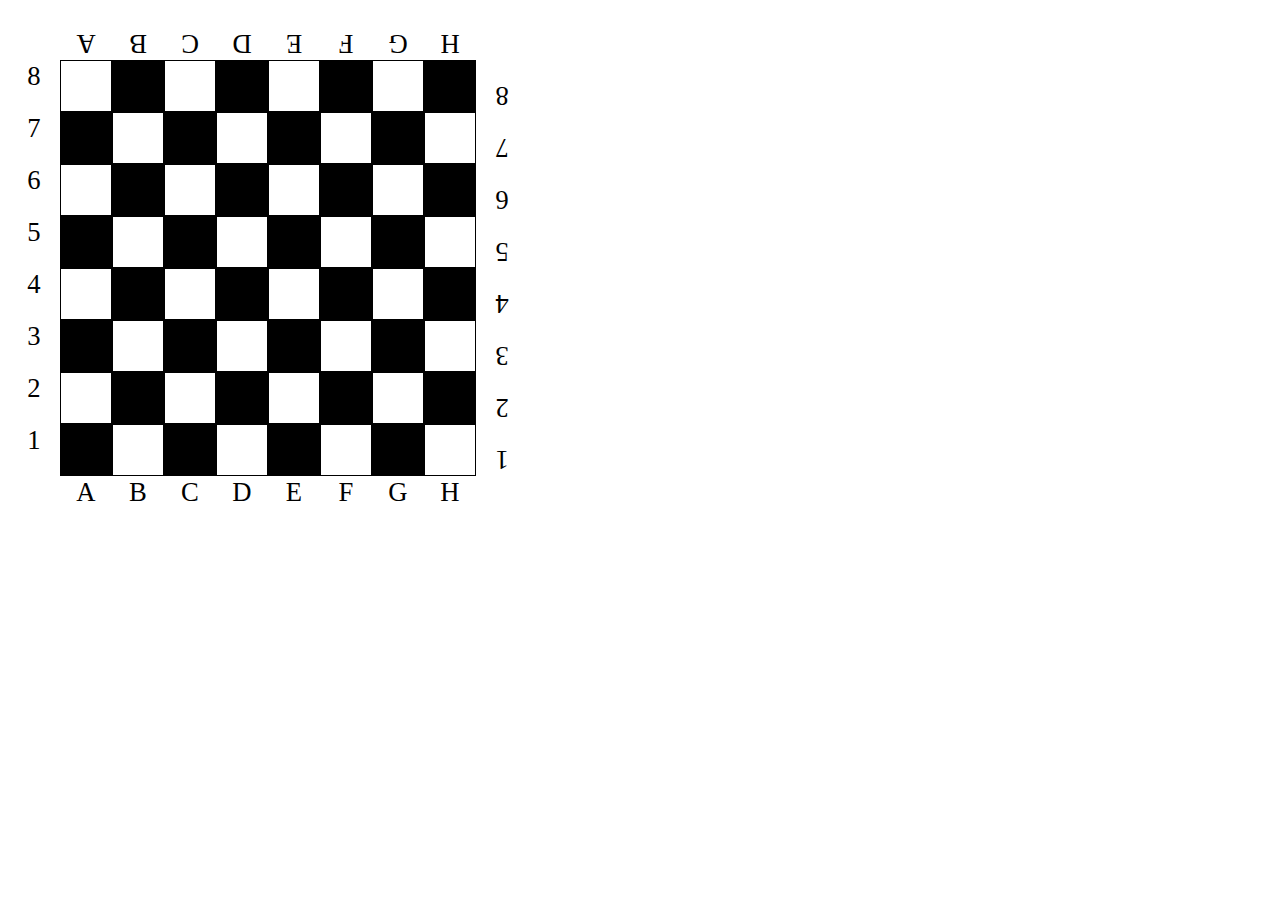
<file: homework5/task1/index.html>
<!DOCTYPE html>
<html lang="en">
<head>
    <meta charset="UTF-8">
    <meta name="viewport" content="width=device-width, initial-scale=1.0">
    <title>Document</title>
</head>
<body>
<script src="chess.js"></script> 
</body>
</html>
</file>
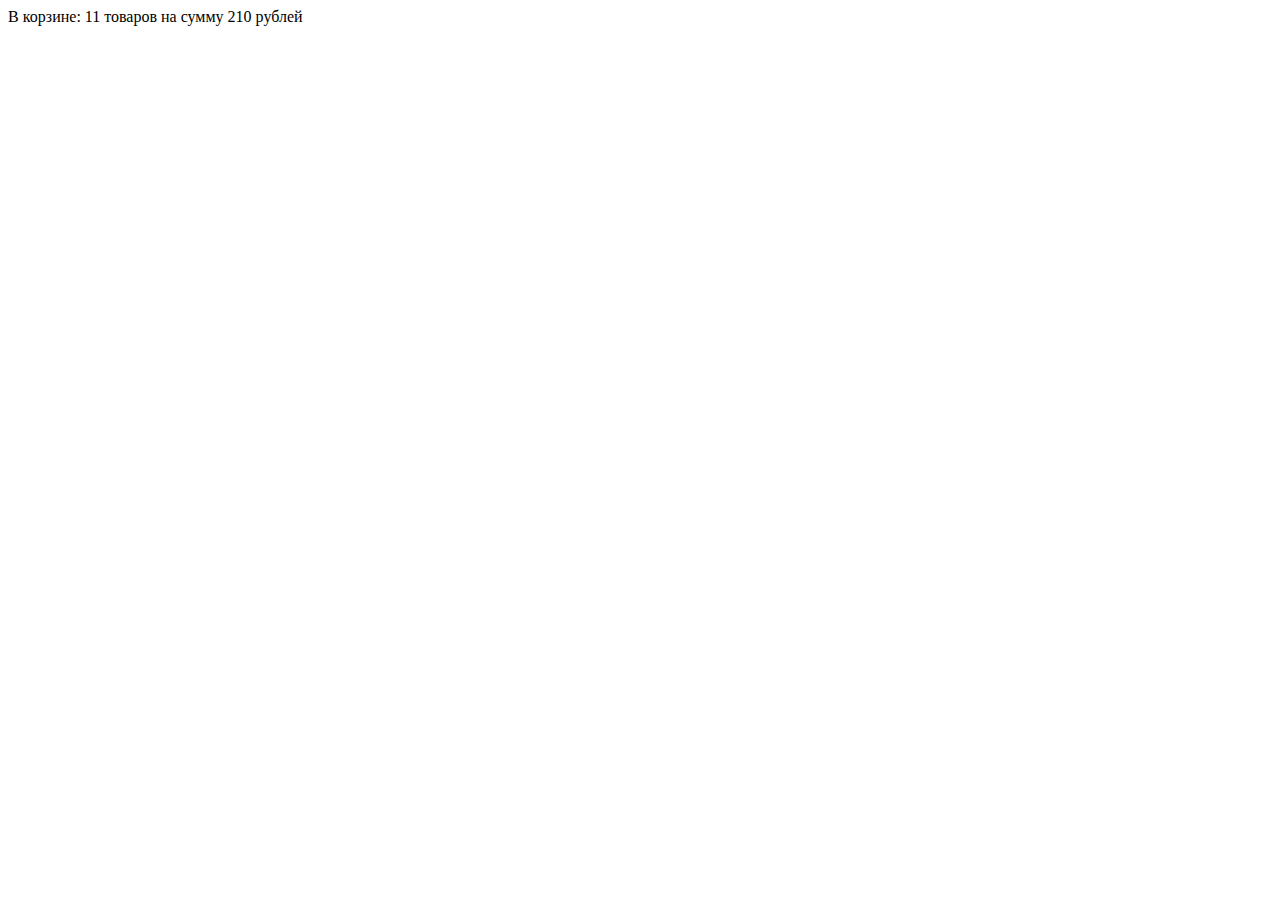
<file: homework5/task2/index.html>
<!DOCTYPE html>
<html lang="en">

<head>
    <meta charset="UTF-8">
    <meta http-equiv="X-UA-Compatible" content="IE=edge">
    <meta name="viewport" content="width=device-width, initial-scale=1.0">
    <title>Document</title>
</head>

<body>
    <div id="catalog">

    </div>
    <script src="task2.js"></script>
</body>

</html>
</file>
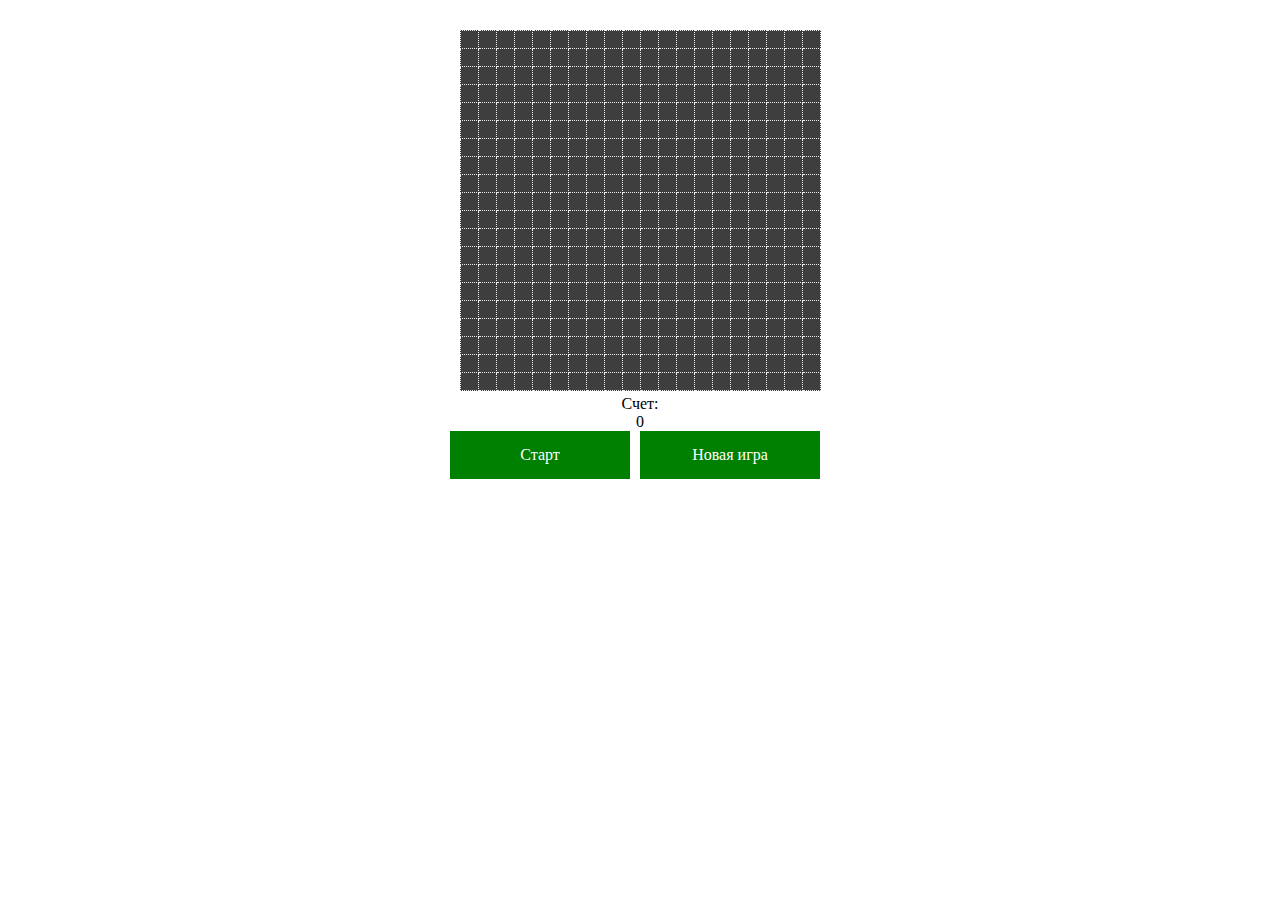
<file: homework7/snake/lesson7.html>
<!DOCTYPE html>
<html lang="en">
<head>
    <meta charset="UTF-8">
    <title>Snake</title>
    <link rel="stylesheet" href="lesson7.css">
    <script src="lesson7.js"></script>
</head>
<body>
<div class="wrap">
    <div id="snake-field"></div>
    Счет: <div class="total-score">0</div>
    <div class="buttons">
        <div id="snake-start">Старт</div>
        <div id="snake-renew">Новая игра</div>
    </div>
</div>
</body>
</html>
</file>
<file: homework7/snake/lesson7.css>
#snake-field{
    display: inline-block;
}
#snake-renew,#snake-start{
    width: 150px;
    padding: 15px;
    color: white;
    background-color: green;
    text-align: center;
    cursor: pointer;
    float: left;
    margin-right: 10px;
}
.game-table{
    border-collapse: collapse;
    background-color: #3e3e3e;
}
td.game-table-cell{
    width: 15px;
    height: 15px;
    border: 1px dotted #eee;
}
.snake-unit{
    background-color: white;
}
.food-unit{
    background-color: red;
}

.barrier-unit{
    background-color: black;
}

.buttons{
    display: inline-block;
}
.wrap{
    margin: 30px auto 0;
    text-align: center;
}
</file>
